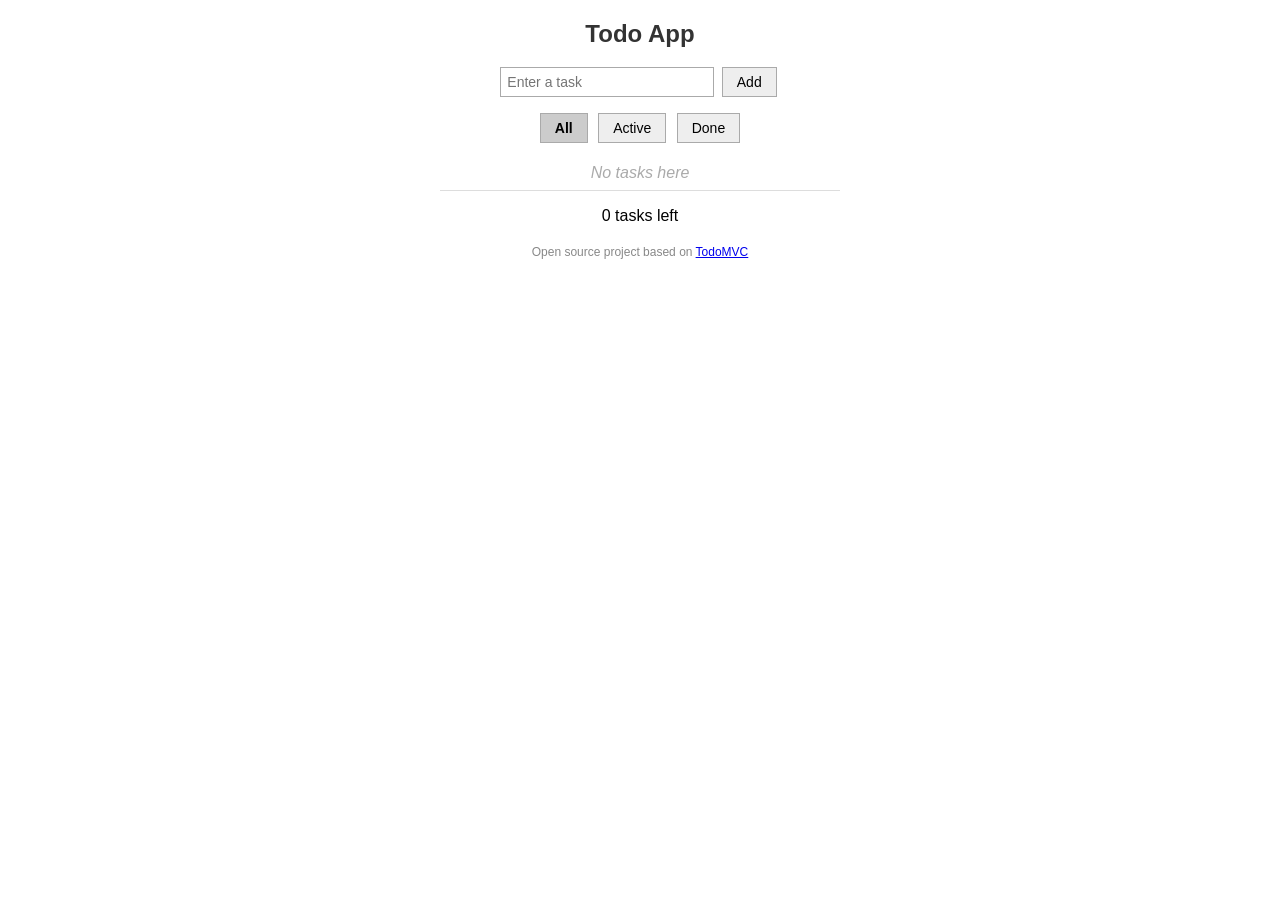
<file: todo-app/index.html>
<!DOCTYPE html>
<html>
<head>
    <meta charset="UTF-8" />
    <title>Todo App</title>
    <link rel="stylesheet" href="style.css" />
</head>
<body>

    <h1>Todo App</h1>

    <div class="box">
        <input type="text" id="todoInput" placeholder="Enter a task" />
        <button id="addBtn">Add</button>
    </div>

    <div class="buttons">
        <button class="filter active" data-filter="all">All</button>
        <button class="filter" data-filter="active">Active</button>
        <button class="filter" data-filter="completed">Done</button>
    </div>

    <ul id="todoList"></ul>

    <p id="itemCount">0 tasks left</p>
    <button id="clearBtn">Clear done tasks</button>

    <p class="credit">
        Open source project based on
        <a href="https://github.com/tastejs/todomvc">TodoMVC</a>
    </p>

    <script src="app.js"></script>
</body>
</html>
</file>
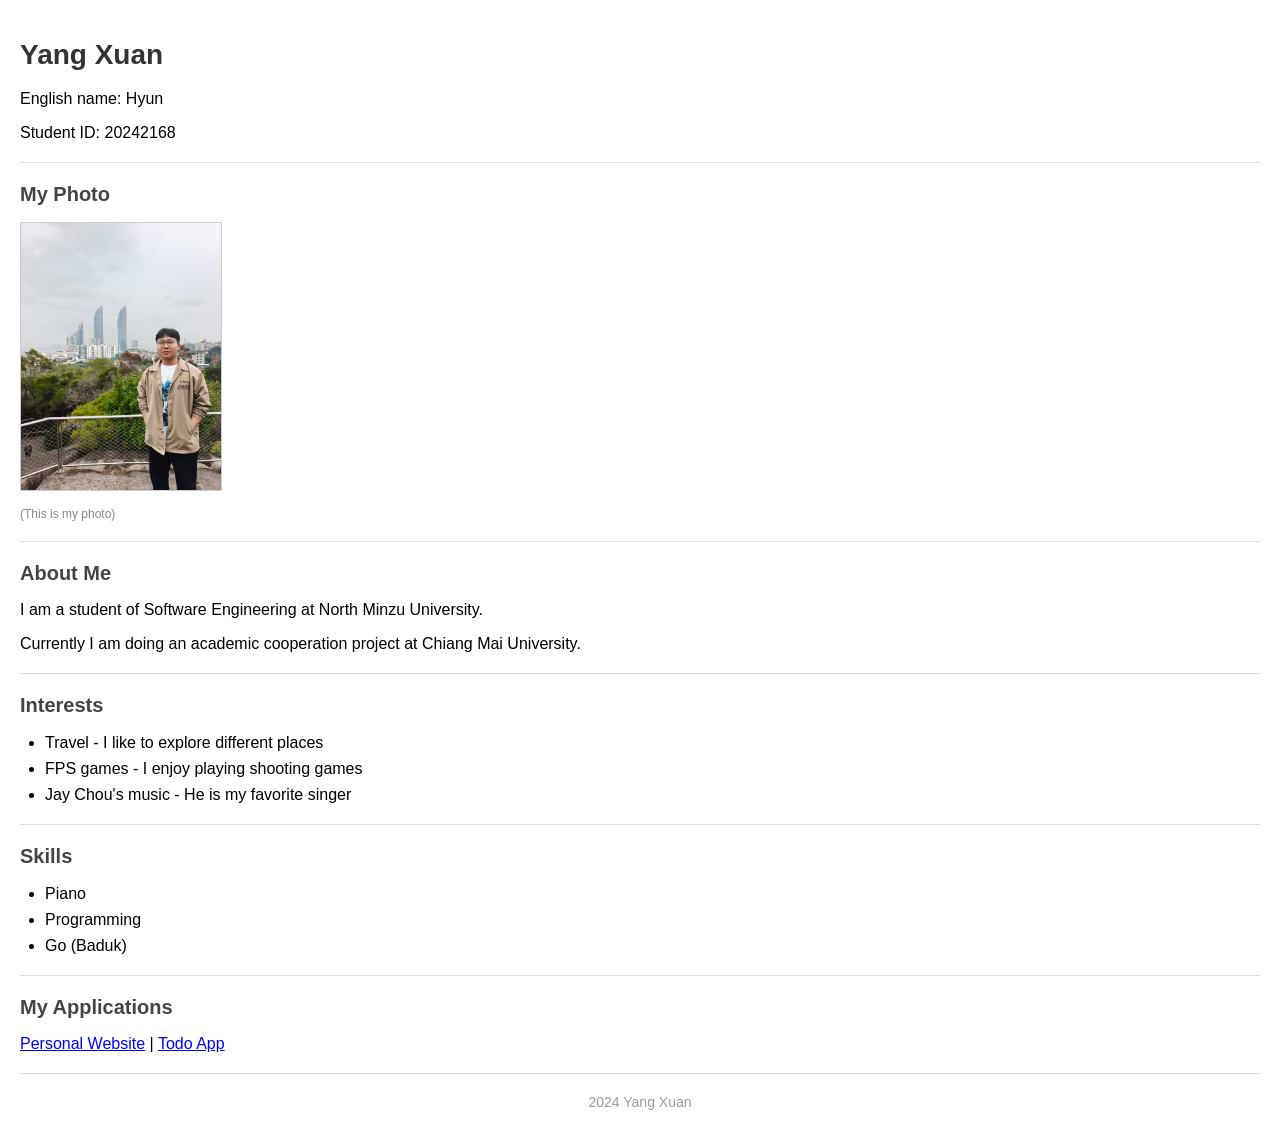
<file: website/index.html>
<!DOCTYPE html>
<html>
<head>
    <meta charset="UTF-8" />
    <title>Yang Xuan - Personal Website</title>
    <link rel="stylesheet" href="style.css" />
</head>
<body>

    <h1>Yang Xuan</h1>
    <p>English name: Hyun</p>
    <p>Student ID: 20242168</p>

    <hr />

    <h2>My Photo</h2>
    <img src="images/photo.jpg" alt="My photo" class="photo" />
    <p class="small">(This is my photo)</p>

    <hr />

    <h2>About Me</h2>
    <p>I am a student of Software Engineering at North Minzu University.</p>
    <p>Currently I am doing an academic cooperation project at Chiang Mai University.</p>

    <hr />

    <h2>Interests</h2>
    <ul>
        <li>Travel - I like to explore different places</li>
        <li>FPS games - I enjoy playing shooting games</li>
        <li>Jay Chou's music - He is my favorite singer</li>
    </ul>

    <hr />

    <h2>Skills</h2>
    <ul>
        <li>Piano</li>
        <li>Programming</li>
        <li>Go (Baduk)</li>
    </ul>

    <hr />

    <h2>My Applications</h2>
    <p>
        <a href="http://100.58.157.39:8080">Personal Website</a>
        |
        <a href="http://100.58.157.39:8081">Todo App</a>
    </p>

    <hr />

    <p class="footer">2024 Yang Xuan</p>

</body>
</html>
</file>
<file: todo-app/style.css>
body {
    font-family: Arial, Helvetica, sans-serif;
    background-color: white;
    color: black;
    margin: 20px;
    padding: 0;
    text-align: center;
}

h1 {
    font-size: 24px;
    color: #333;
}

.box {
    margin: 10px auto;
    max-width: 400px;
}

input {
    width: 200px;
    padding: 6px;
    border: 1px solid #aaa;
    font-size: 14px;
}

button {
    padding: 6px 14px;
    background-color: #eee;
    border: 1px solid #aaa;
    font-size: 14px;
    cursor: pointer;
    margin: 3px;
}

button:hover {
    background-color: #ddd;
}

.buttons {
    margin: 10px 0;
}

.filter.active {
    background-color: #ccc;
    font-weight: bold;
}

ul {
    list-style: none;
    padding: 0;
    max-width: 400px;
    margin: 10px auto;
    text-align: left;
}

li {
    padding: 8px;
    border-bottom: 1px solid #ddd;
}

li:hover {
    background-color: #f5f5f5;
}

li input {
    width: auto;
    margin-right: 8px;
}

.done-text {
    text-decoration: line-through;
    color: #999;
}

.delete-btn {
    float: right;
    color: red;
    cursor: pointer;
    border: none;
    background: none;
    font-size: 14px;
}

.empty {
    color: #aaa;
    font-style: italic;
    text-align: center;
}

#clearBtn {
    margin-top: 10px;
}

.credit {
    margin-top: 20px;
    font-size: 12px;
    color: #888;
}
</file>
<file: website/style.css>
body {
    background-color: white;
    font-family: Arial, Helvetica, sans-serif;
    color: black;
    margin: 0;
    padding: 20px;
}

.container {
    max-width: 600px;
    margin: 0 auto;
}

h1 {
    color: #333;
    font-size: 28px;
}

h2 {
    color: #444;
    font-size: 20px;
}

.en-name {
    color: #666;
    font-size: 16px;
}

.photo {
    width: 200px;
    height: auto;
    border: 1px solid #ccc;
}

.small {
    color: #888;
    font-size: 12px;
}

ul {
    padding-left: 25px;
}

li {
    margin-bottom: 8px;
}

a {
    color: blue;
    text-decoration: underline;
}

a:hover {
    color: darkblue;
}

hr {
    border: none;
    border-top: 1px solid #ddd;
    margin: 20px 0;
}

.footer {
    color: #999;
    font-size: 14px;
    text-align: center;
}
</file>
